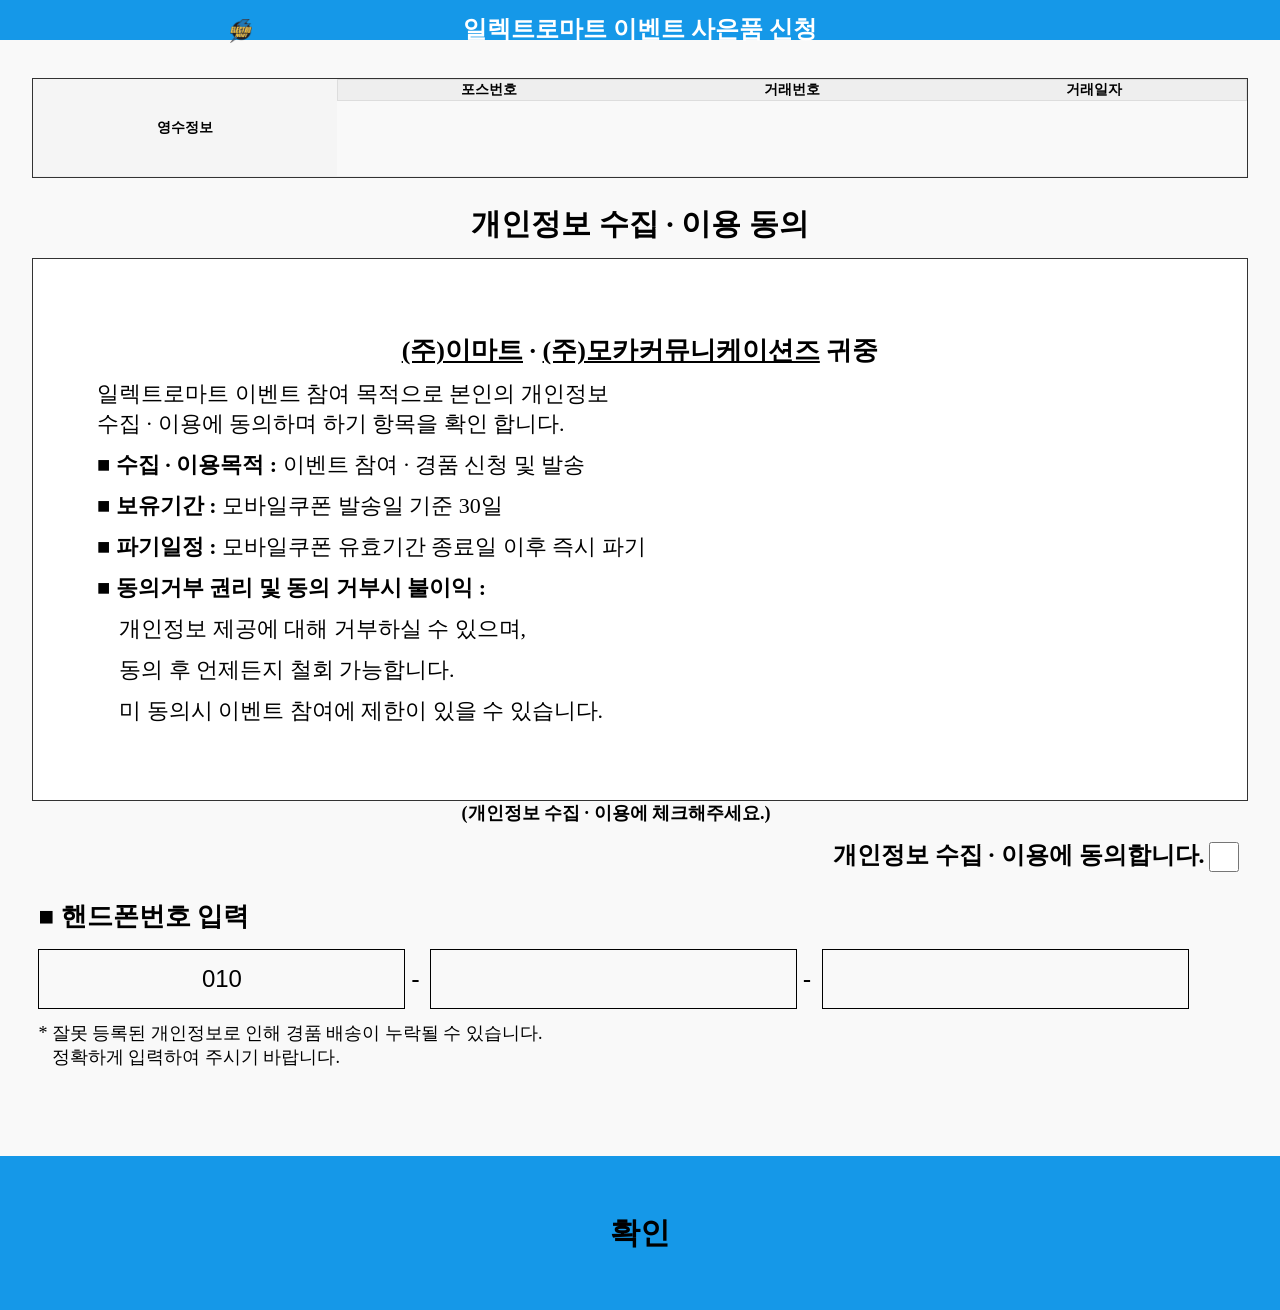
<file: index.html>
<!doctype html>
<html lang="ko">
    <head>
        <meta charset="utf-8">
        <meta http-equiv="X-UA-Compatible" content="IE=edge">		
				<meta name="viewport" content="width=device-width, initial-scale=1, maximum-scale=1, minimum-scale=1, user-scalable=no">
       	<meta name="HandheldFriendly" content="true" />
        <title>BN_0524</title>
   
    </head>
    <body>
    <!--팝업-->
       <!--style-->
				<style>
					ul{margin:0; padding:0; list-style:none; box-sizing:border-box; font-size:14px;}
					li{float:left; width:75%; height:50px; box-sizing: border-box;  border-bottom:1px solid #eee; }
			
					ul li:first-child{background-color:#ddd; width:25%; text-align:center; line-height:50px; vertical-align:middle; margin:0; padding:0; font-weight:bold;}
					
					BODY{width:100%; height:100%; overflow:hidden; position:relative; background-color:#ccc;}
					
					BODY,h1,h2,h3,h4,h5,h6,p,dl,dd{margin:0;}
					
					.cf::after{content:""; display:block; clear:both;}
					
					#agree_wrap{width:100%; height:100%; background-color:#f9f9f9; margin:0 auto; padding:0; font-size:18px; display:block; overflow:hidden; position:relative;}
					#ag_header{background-color:#1598e8; height:100%; min-height:30px; vertical-align:middle; position:relative; text-align:center;}
					#ag_header img{margin-top:1.5%; height:24px; position:absolute; left:18%;}
					#ag_header h1{padding-top:1.0%; height:3vh; color:#fff; font-size:24px;}
					#ag_container img{display: block; margin:0 auto; margin-top:3%;}
					#ag_container>p{text-align:center; margin-bottom:3%;}
					
					.agree_clu{width:calc(100% - 5vw); background-color:#fff; margin:0 auto; border:1px solid #333; padding:5%; box-sizing:border-box;}
					.agree_clu h4{text-align:center; margin-bottom:8%;}
					.agree_clu p{font-size:22px;}
					
					.agree_con01{text-align: right; font-size:18px; margin-right:3%; display: block;}
					.agree_con01 input{width:30px; height:30px; vertical-align:top;}
					.agree_con01 label{margin-bottom:0; float:right;}
					.agree_con01 span{margin-right:5%; float:right;}
					
					.agree_con02{width:calc(100% - 4vw); margin:0 auto; margin-left:3%;}
					.agree_con02 h6{font-size:18px; margin-bottom:15px; margin-top:2%;}
					.agree_con02 input{height:60px; line-height:60px; margin:0 auto; width:calc(33% - 3vw); text-align:center; box-sizing:border-box; font-size:24px; margin-bottom:1%; background-color:inherit; border:0.5px solid #000;}
					
					.ag_ft{width:100%; margin:0; box-sizing:border-box; height:12vw; text-align:center;}
					.ag_btn{float:left;}
					.btn_area{display:block; width:100%; margin:0; padding:0; height:100%;}
					.ag_reset{background-color:#fee069; width:33.3%; height:16vw;; box-sizing:border-box; margin:0; padding:0; border:1px solid #ddd; display:inline-block; font-size:24px; font-weight:bold;}
					/*.ag_submit{background-color:#5cace1; width:33.3%; height:16vw;; box-sizing:border-box; margin:0; padding:0; border:1px solid #ddd; display:inline-block; font-size:24px; font-weight:bold;}*/
					.ag_submit{background-color:#1598e8; width:100%; height:100%; box-sizing:border-box; margin:0; padding:0; border:none; display:inline-block; font-size:30px; font-weight:bold;}
					.ag_refresh{background-color:#4dabad; width:33.3%; height:16vw;; box-sizing:border-box; margin:0; padding:0; border:1px solid #ddd; display:inline-block; font-size:24px; font-weight:bold;}
					
					.agree_clu p{padding:0; padding:0.01% 0; box-sizing: border-box;}
					.focus_none:focus{outline:none;}
			</style>
       <!--style-->
    <div id="agree_wrap">
    	<!--header-->
    	<header id="ag_header">
    		<img src="./images/main/top_logo02.png" alt="일렉트로마트로고">
    		<h1>일렉트로마트 이벤트 사은품 신청</h1>
    	</header>
    	<!--header-->
    	<div id="ag_container">
    		<!--<img src="./images/main/agree_tit.png" alt="별내점오픈이벤트">-->
    		<ul class="cf" style="width:calc(100% - 5vw); height:11vw; max-height:100px; margin:0 auto; display:block; border:1px solid #333; box-sizing:border-box; margin-top:3%; margin-bottom:3%; text-align:center;">
    		<li style="float: left; width:25%; height:100%; background-color:#f5f5f5;text-align:center; display:inline-block; padding:3%; padding-top:2%; box-sizing:border-box; tr">영수정보</li>
    		<li style="float:left; width:75%; box-sizing:border-box; overflow-x:auto; height:100%;">
    			<table style="border-collapse: collapse; border-spacing: 0; width:100%; border: 1px solid #ddd; box-sizing:border-box; margin:0;">
    				<tr style="text-align:center; padding:2px; box-sizing: border-box; background-color:#eee;">
    					<th>포스번호</th>
    					<th>거래번호</th>
    					<th style="border-right:none;">거래일자</th>
    				</tr>
    			</table>
    		</li>
    	</ul>
    		<p style="margin-top:-1%; margin-bottom:1%; font-weight:bold; font-size:30px;">개인정보 수집 &#183; 이용 동의</p>
    		<div class="agree_clu">
    			<h4 style="font-size:26px; margin:1% 0;"><span style="text-decoration: underline">&#40;주&#41;이마트</span> &#183; <span style="text-decoration: underline">&#40;주&#41;모카커뮤니케이션즈</span> 귀중</h4>
            <p class="agree_tit">일렉트로마트 이벤트 참여 목적으로 본인의 개인정보<br> 수집 &#183; 이용에 동의하며 하기 항목을 확인 합니다.</p>
            <p style="margin:1% 0; padding:0;"><strong>■&nbsp;수집 &#183; 이용목적 :</strong> 이벤트 참여 &#183; 경품 신청 및 발송</p>
            <p style="margin:1% 0; padding:0;"><strong>■&nbsp;보유기간 :</strong> 모바일쿠폰 발송일 기준 30일</p>
            <p style="margin:1% 0; padding:0;"><strong>■&nbsp;파기일정 :</strong> 모바일쿠폰 유효기간 종료일 이후 즉시 파기</p>
						<p style="margin:1% 0; padding:0;"><strong>■&nbsp;동의거부 권리 및 동의 거부시 불이익 :</strong></p>
						<p style="margin:1% 0; padding:0;">&nbsp;&nbsp;&nbsp;&nbsp;개인정보 제공에 대해 거부하실 수 있으며,</p>
						<p style="margin:1% 0; padding:0;">&nbsp;&nbsp;&nbsp;&nbsp;동의 후 언제든지 철회 가능합니다.</p>
						<p style="margin:1% 0; padding:0;">&nbsp;&nbsp;&nbsp;&nbsp;미 동의시 이벤트 참여에 제한이 있을 수 있습니다.</p>
    		</div>
    		<div class="agree_con01 cf">
    			<label style="margin-top:3%; font-size:24px; font-weight:bold;">개인정보 수집 &#183; 이용에 동의합니다.<input type="checkbox"></label>
          <span style="font-size:18px; font-weight:bold;">&#40;개인정보 수집 &#183; 이용에 체크해주세요.&#41;</span>
    		</div>
    		<div class="agree_con02">
					<h6 style="font-size:26px;">■&nbsp;핸드폰번호 입력</h6>
					<div>
						<input readonly type="text" id="" name="user_mobile" value="010" class="inp_text focus_none"><span style="font-weight:bold; font-size:24px;">&nbsp;-&nbsp;</span>
						<input type="text" id="" name="user_mobile" value="" class="inp_text"><span style="font-weight:bold; font-size:24px;">&nbsp;-&nbsp;</span>
						<input type="text" id="" name="user_mobile" value="" class="inp_text">
					</div>
					<p>* 잘못 등록된 개인정보로 인해 경품 배송이 누락될 수 있습니다.<br>&nbsp;&nbsp;&nbsp;정확하게 입력하여 주시기 바랍니다.</p>
				</div>
    	</div>
    	<div class="ag_ft" style=" margin-top:6.8%;">
    	<div class="btn_area">
        <!--<button class="ag_btn ag_reset">취소</button>-->
        <button class="ag_btn ag_submit" style="padding:0;">확인</button>
        <!--<button class="ag_btn ag_refresh">수정</button>-->
      </div>
      </div>
    	<!--wrap-->
    </div>
    <!--팝업-->
    </body>
</html>
</file>
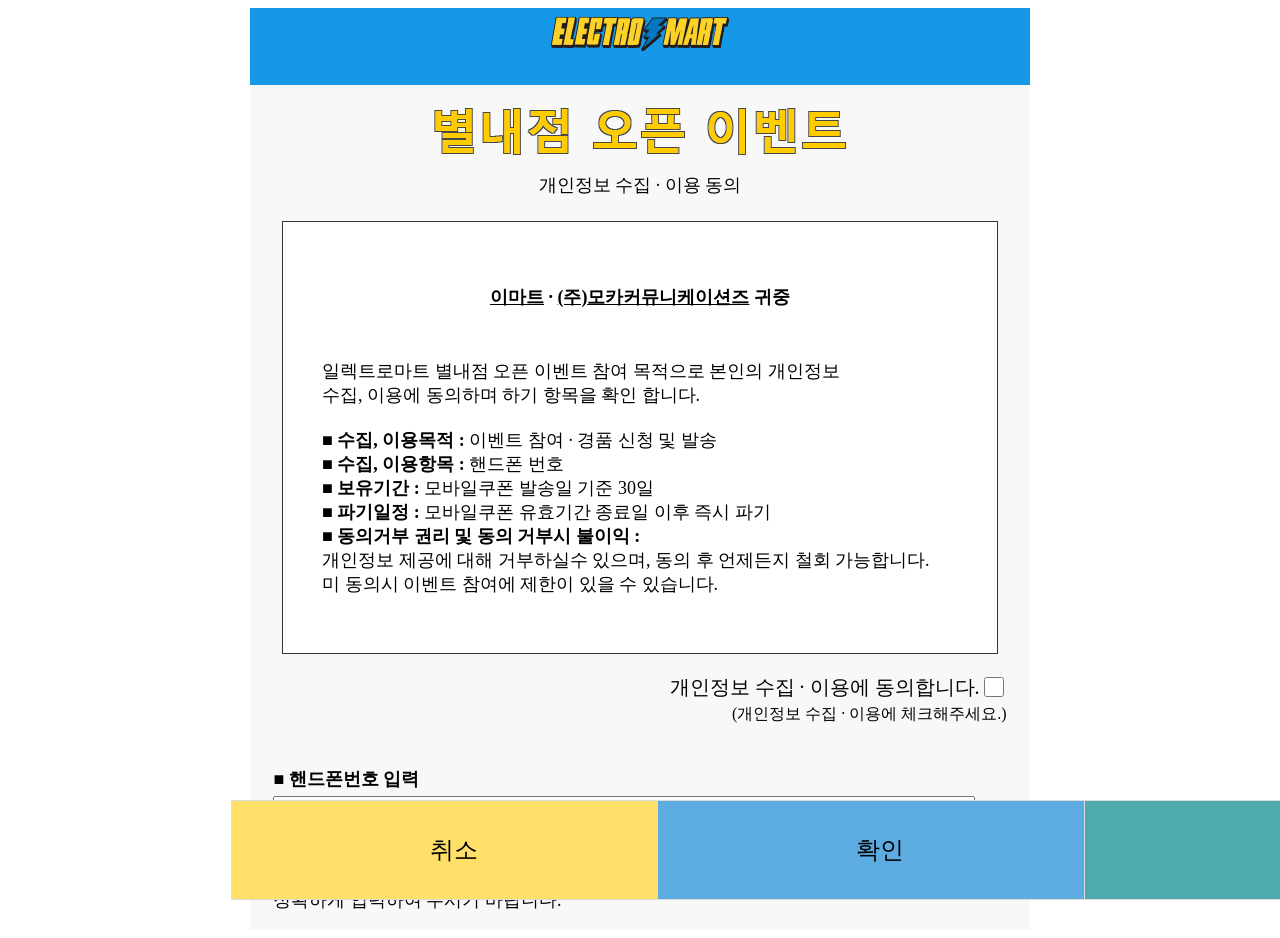
<file: index_agree0504.html>
<!doctype html>
<html lang="ko">
    <head>
        <meta charset="utf-8">
        <meta http-equiv="X-UA-Compatible" content="IE=edge">		
				<meta name="viewport" content="width=device-width, initial-scale=1, maximum-scale=1, minimum-scale=1, user-scalable=no">
       	<meta name="HandheldFriendly" content="true" />
        <title>title</title>
       <!--style-->
				<style>
					#agree_wrap{width:100%; height:100%; max-width:780px; background-color:#f8f8f8; margin:0 auto; padding:0; overflow:hidden; font-size:18px;}
					#ag_header{background-color:#1598e8; height:6vw; vertical-align:middle; position:relative; text-align:center;}
					#ag_header img{margin-top:1%;}
					#ag_container img{display: block; margin:0 auto; margin-top:3%;}
					#ag_container>p{text-align:center; margin-bottom:3%;}
					
					.agree_clu{width:calc(100% - 5vw); background-color:#fff; margin:0 auto; border:1px solid #333; padding:5%; box-sizing:border-box;}
					.agree_clu h4{text-align:center; margin-bottom:8%;}
					
					.agree_con01{text-align: right; font-size:20px; margin-right:3%;}
					.agree_con01 input{width:20px;height:20px;vertical-align:top;}
					.agree_con01 p{margin-bottom:0;}
					.agree_con01 span{font-size:16px;}
					
					.agree_con02{margin-left:3%;}
					.agree_con02 h6{font-size:18px; margin-bottom:5px;}
					.agree_con02 input{height:50px; line-height:50px; margin:0 auto; width:calc(100% - 55px); text-align:center; box-sizing:border-box;}
					
					.ag_ft{width:100%;position:fixed; bottom:0;}
					.btn_area{width:100%; display:flex;}
					.ag_btn{margin:0; box-sizing: border-box; padding:0; float: left; height:100px; flex:1 0 auto; margin-left:-1.5%; font-size:24px; border:1px solid #ddd;}
					.ag_reset{background-color:#fee069;}
					.ag_submit{background-color:#5cace1;}
					.ag_refresh{background-color:#4dabad;}
			</style>
       <!--style-->
   
    </head>
    <body>
    <!--전체-->
    <div id="agree_wrap">
    	<!--header-->
    	<header id="ag_header">
    		<img src="./images/main/top_logo.png" alt="일렉트로마트로고">
    	</header>
    	<!--header-->
    	<!--container-->
    	<div id="ag_container">
    		<img src="./images/main/agree_tit.png" alt="별내점오픈이벤트">
    		<p>개인정보 수집 &#183; 이용 동의</p>
    		<div class="agree_clu">
    			<h4><span style="text-decoration: underline">이마트</span> &#183; <span style="text-decoration: underline">&#40;주&#41;모카커뮤니케이션즈</span> 귀중</h4>
            <p class="agree_tit">일렉트로마트 별내점 오픈 이벤트 참여 목적으로 본인의 개인정보<br> 수집, 이용에 동의하며 하기 항목을 확인 합니다.<br><br>
              <strong class="text">■&nbsp;수집, 이용목적 :</strong> 이벤트 참여 &#183; 경품 신청 및 발송<br>
              <strong>■&nbsp;수집, 이용항목 :</strong> 핸드폰 번호<br>
              <strong>■&nbsp;보유기간 :</strong> 모바일쿠폰 발송일 기준 30일<br>
              <strong>■&nbsp;파기일정 :</strong> 모바일쿠폰 유효기간 종료일 이후 즉시 파기<br>
              <strong>■&nbsp;동의거부 권리 및 동의 거부시 불이익 :</strong><br>개인정보 제공에 대해 거부하실수 있으며, 동의 후 언제든지 철회 가능합니다.<br>
              미 동의시 이벤트 참여에 제한이 있을 수 있습니다.
            </p>
    		</div>
    		<div class="agree_con01">
    			<p>개인정보 수집 &#183; 이용에 동의합니다.<input type="checkbox"></p>
           <span>&#40;개인정보 수집 &#183; 이용에 체크해주세요.&#41;</span>
    		</div>
    		<div class="agree_con02">
					<h6>■&nbsp;핸드폰번호 입력</h6>
					<input type="text" id="user_mobile" name="user_mobile" value="" class="inp_text">
					<p>* 잘못 등록된 개인정보로 인한 당첨문자 미수신시 당사는 책임지지 않습니다.<br>정확하게 입력하여 주시기 바랍니다.</p>
				</div>
    	</div>
    	<div class="ag_ft">
    	<div class="btn_area">
        <button class="ag_btn ag_reset">취소</button>
        <button class="ag_btn ag_submit">확인</button>
        <button class="ag_btn ag_refresh">수정</button>
      </div>
      </div>
    	
    	<!--container-->
    </div>
    <!--전체-->
    </body>
</html>
</file>
